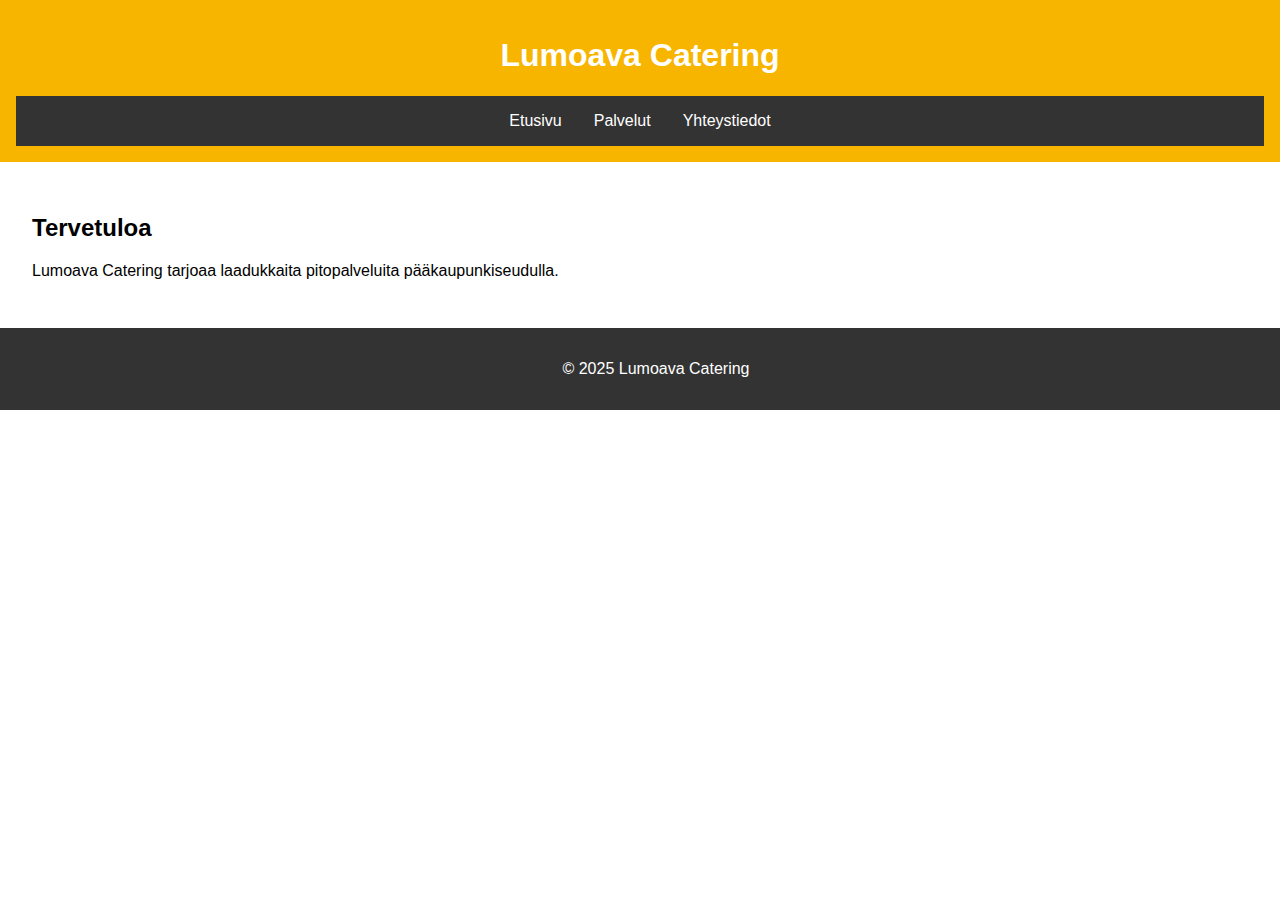
<file: index.html>
<!DOCTYPE html>
<html lang="fi">
<head>
    <meta charset="UTF-8">
    <meta name="viewport" content="width=device-width, initial-scale=1.0">
    <title>Lumoava Catering</title>
    <link rel="stylesheet" href="style.css">
</head>
<body>
    <header>
        <h1>Lumoava Catering</h1>
        <nav>
            <ul>
                <li><a href="index.html">Etusivu</a></li>
                <li><a href="palvelut.html">Palvelut</a></li>
                <li><a href="yhteystiedot.html">Yhteystiedot</a></li>
            </ul>
        </nav>
    </header>
    <main>
        <section>
            <h2>Tervetuloa</h2>
            <p>Lumoava Catering tarjoaa laadukkaita pitopalveluita pääkaupunkiseudulla.</p>
        </section>
    </main>
    <footer>
        <p>&copy; 2025 Lumoava Catering</p>
    </footer>
</body>
</html>
</file>
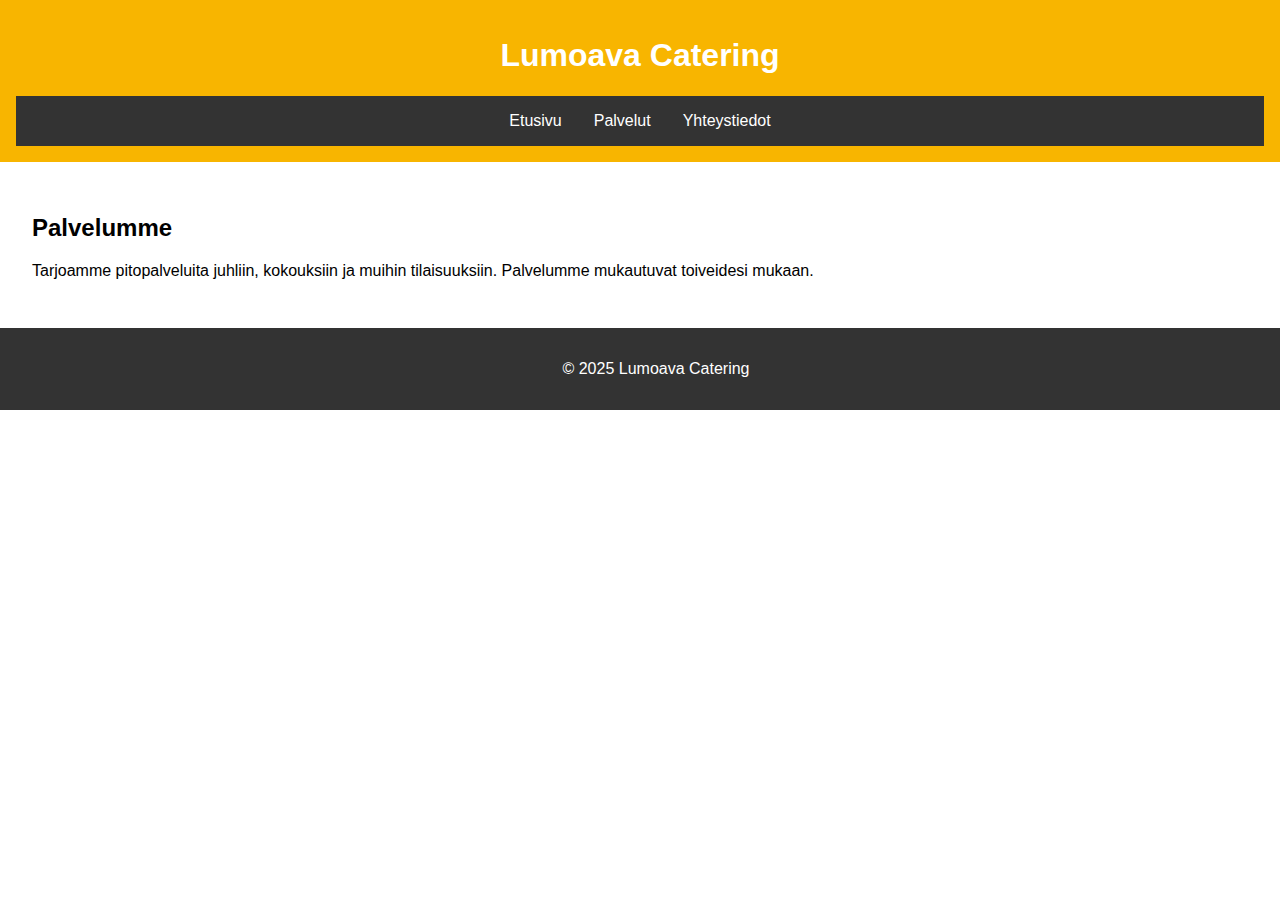
<file: palvelut.html>
<!DOCTYPE html>
<html lang="fi">
<head>
    <meta charset="UTF-8">
    <meta name="viewport" content="width=device-width, initial-scale=1.0">
    <title>Palvelut - Lumoava Catering</title>
    <link rel="stylesheet" href="style.css">
</head>
<body>
    <header>
        <h1>Lumoava Catering</h1>
        <nav>
            <ul>
                <li><a href="index.html">Etusivu</a></li>
                <li><a href="palvelut.html">Palvelut</a></li>
                <li><a href="yhteystiedot.html">Yhteystiedot</a></li>
            </ul>
        </nav>
    </header>
    <main>
        <section>
            <h2>Palvelumme</h2>
            <p>Tarjoamme pitopalveluita juhliin, kokouksiin ja muihin tilaisuuksiin. Palvelumme mukautuvat toiveidesi mukaan.</p>
        </section>
    </main>
    <footer>
        <p>&copy; 2025 Lumoava Catering</p>
    </footer>
</body>
</html>
</file>
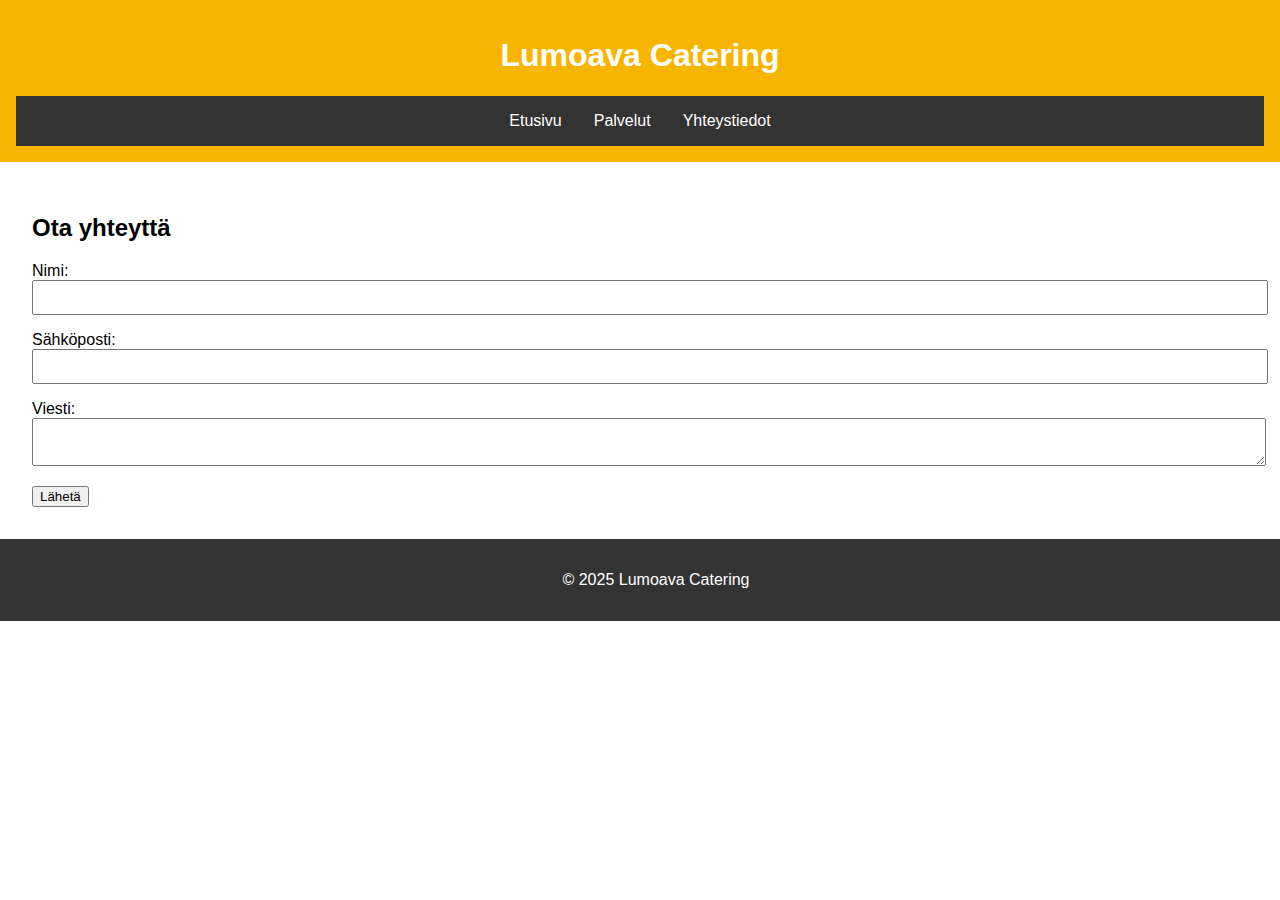
<file: yhteystiedot.html>
<!DOCTYPE html>
<html lang="fi">
<head>
    <meta charset="UTF-8">
    <meta name="viewport" content="width=device-width, initial-scale=1.0">
    <title>Yhteystiedot - Lumoava Catering</title>
    <link rel="stylesheet" href="style.css">
</head>
<body>
    <header>
        <h1>Lumoava Catering</h1>
        <nav>
            <ul>
                <li><a href="index.html">Etusivu</a></li>
                <li><a href="palvelut.html">Palvelut</a></li>
                <li><a href="yhteystiedot.html">Yhteystiedot</a></li>
            </ul>
        </nav>
    </header>
    <main>
        <section>
            <h2>Ota yhteyttä</h2>
            <form>
                <label for="name">Nimi:</label><br>
                <input type="text" id="name" name="name"><br>
                <label for="email">Sähköposti:</label><br>
                <input type="email" id="email" name="email"><br>
                <label for="message">Viesti:</label><br>
                <textarea id="message" name="message"></textarea><br>
                <button type="submit">Lähetä</button>
            </form>
        </section>
    </main>
    <footer>
        <p>&copy; 2025 Lumoava Catering</p>
    </footer>
</body>
</html>
</file>
<file: style.css>
body {
    font-family: Arial, sans-serif;
    margin: 0;
    padding: 0;
}

header {
    background-color: #f8b500;
    color: white;
    padding: 1rem;
    text-align: center;
}

nav ul {
    list-style-type: none;
    padding: 0;
    display: flex;
    justify-content: center;
    background-color: #333;
    margin: 0;
}

nav ul li {
    margin: 0;
}

nav ul li a {
    display: block;
    padding: 1rem;
    color: white;
    text-decoration: none;
}

nav ul li a:hover {
    background-color: #555;
}

main {
    padding: 2rem;
}

footer {
    background-color: #333;
    color: white;
    text-align: center;
    padding: 1rem;
    position: relative;
    bottom: 0;
    width: 100%;
}

form input, form textarea {
    width: 100%;
    margin-bottom: 1rem;
    padding: 0.5rem;
}

@media (max-width: 600px) {
    nav ul {
        flex-direction: column;
    }
}
</file>
